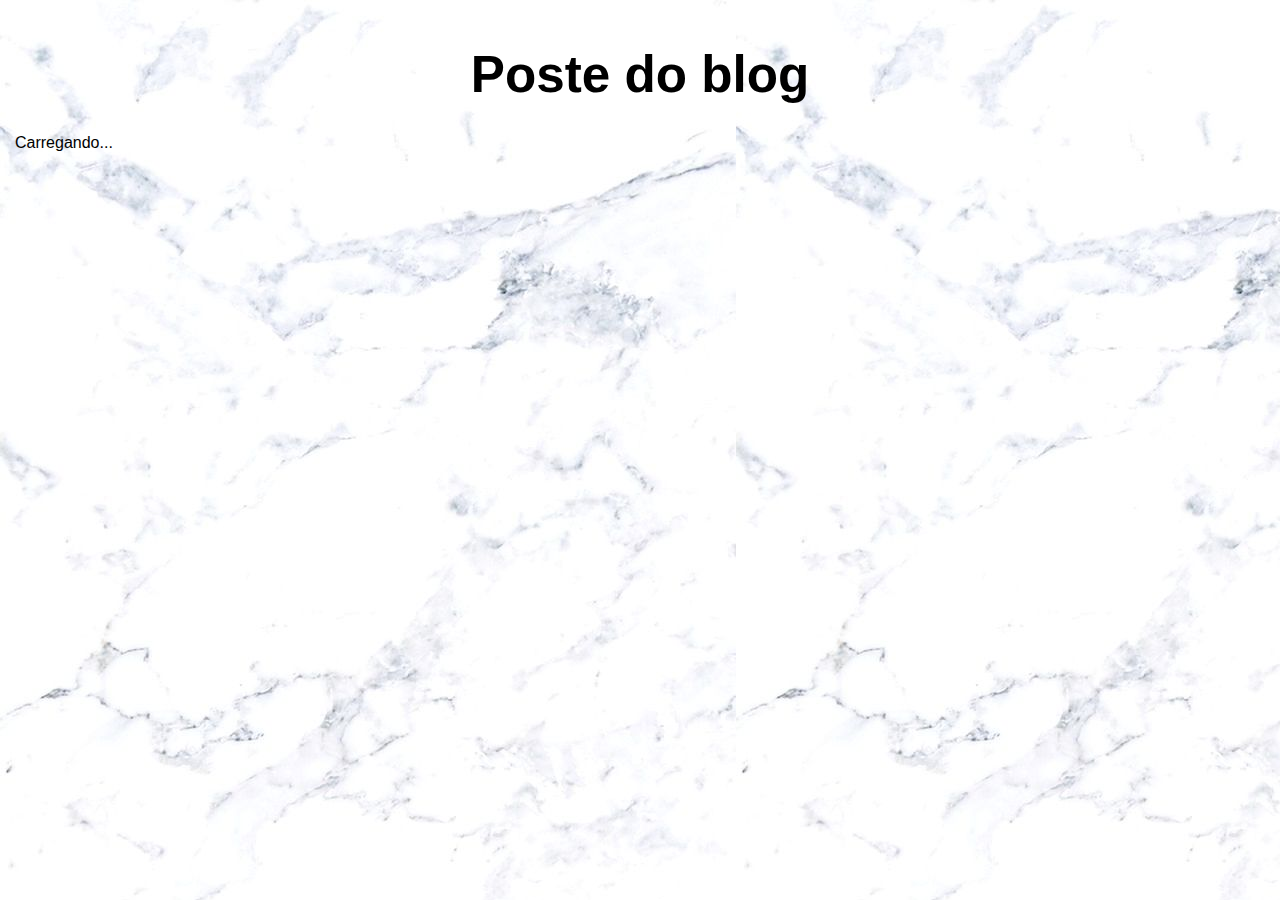
<file: index.html>
<!DOCTYPE html>
<html lang="pt_br">
<head>
    <meta charset="UTF-8">
    <meta http-equiv="X-UA-Compatible" content="IE=edge">
    <meta name="viewport" content="width=device-width, initial-scale=1.0">
    <title>Document</title>
    <link rel="stylesheet" href="./css/style.css">
</head>
<body style="background: url(./background.jpg);">
    <h1 class="titulo-principal">Poste do blog</h1>
    <p id="loading">Carregando...
    </p>
    <div id="posts-container"></div>
    <script src="./js/script.js" defer></script>
</body>
</html>
</file>
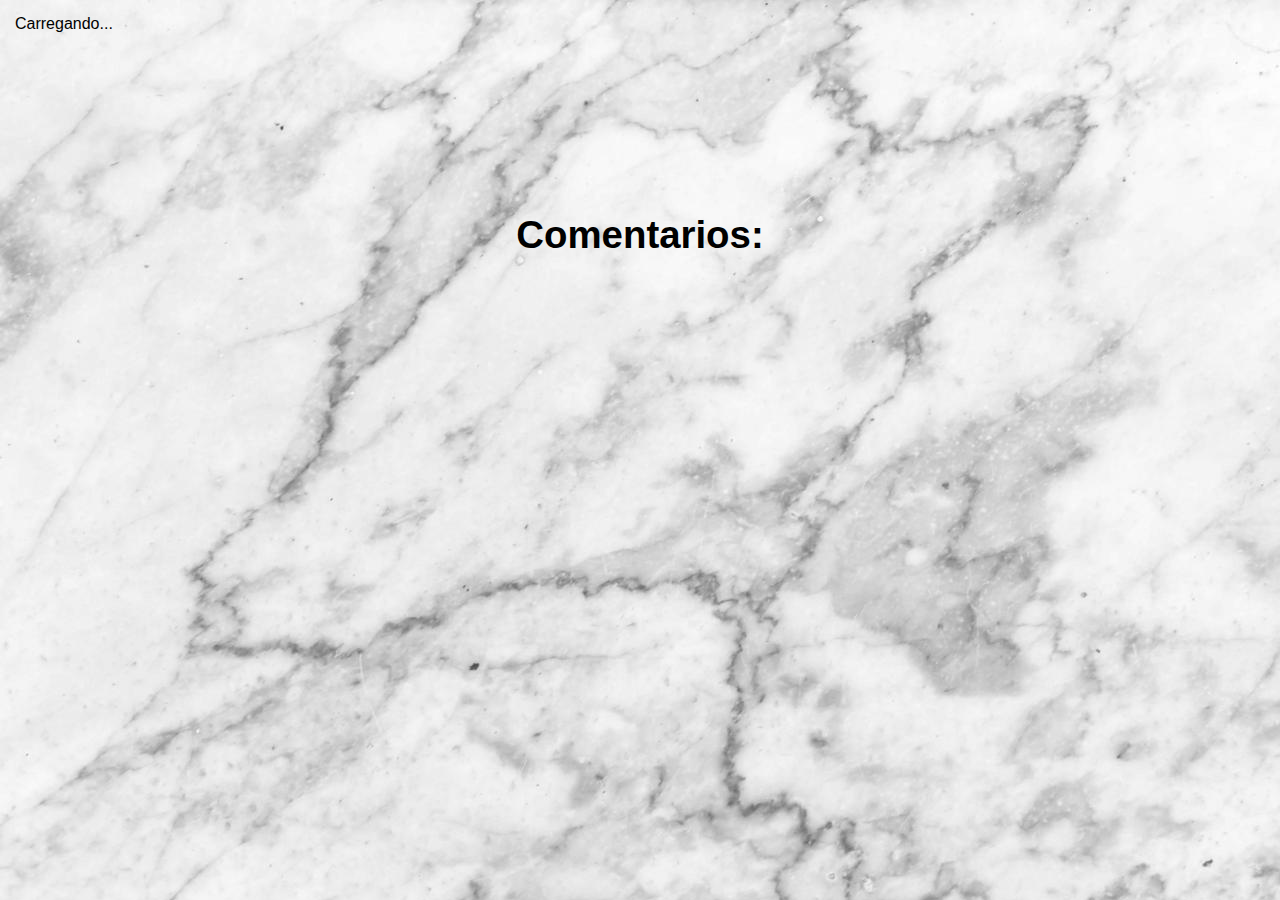
<file: post.html>
<!DOCTYPE html>
<html lang="en">
<head>
    <meta charset="UTF-8">
    <meta http-equiv="X-UA-Compatible" content="IE=edge">
    <meta name="viewport" content="width=device-width, initial-scale=1.0">
    <title>Document</title>
    <link rel="stylesheet" href="./css/post.css">
</head>
<body style="background: url(./post-background.jpg);">
    <p id="loading">Carregando...</p>
    <div id="post" class="hide">
        <a class="home" href="index.html">Voltar</a>
        <div id="post-container"></div>
        <form id="comment-form">
            <h3>Faça seu comentario:</h3>
            <div class="form-post">
                <label for="email">Seu e-mail:</label>
                <input type="email"
                name="email"
                id="email"
                placeholder="Digite o seu e-mail"
                required>
            </div>
            <div class="form-post">
                <label for="body">Seu comentario:</label>
                <textarea
                    name="body"
                    id="body"
                    placeholder="Digite seu comentario"
                    required></textarea>
            </div>
            <input type="submit" value="Enviar" class="enviar-form">
        </form>
    </div>
    <h2 class="comments-h2">Comentarios:</h2>
    <div id="comments-container"></div>
    </div>

    <script src="./js/script.js" defer></script>
</body>
</html>
</file>
<file: css/style.css>
*{
    margin: 0;
    padding: 0;
    font-family: Arial, Helvetica, sans-serif;
}
body{
    padding: 15px;
}
.titulo-principal{
    margin: 30px 0;
    text-align: center;
    font-size: 4vw;
    text-decoration: solid 1px #000;
}
.hide{
    display: none;
}
a:hover, input[type="submit"]{
    opacity: 1;
}
form{
    width: 300px;
}
form div{
    display: flex;
    flex-direction: column;
    margin-bottom: .5em;
}
form label{
    font-weight: bold;
    margin-bottom: 0.3em;
}
form input, form textarea{
    padding: 5px;
}
.box{
    padding: 50px 0;
    display: flex;
    flex-direction: column;
    justify-content: center;
    align-items: center;
}
.box img{
    width: 350px;
}
.box h2{
    color: rgba(0, 0, 0, 1);
    font-size: 2vw;
    text-align: center;
    font-weight: 700;
}
.box p{
    font-size: 1.5vw;
    color: rgba(0, 0, 0, 0.6);
    font-weight: 500;
    margin: 15px 0;
    text-align: center;
}
.box a{
    padding: 15px 60px;
    background-color: #007bff;
    color: #fafafa;
    border-radius: 5px;
    text-decoration: none;
    opacity: .7;
    font-size: 1.5vw;
    border: none;
    cursor: pointer;
    margin: 20px 0;
}
</file>
<file: css/post.css>
*{
    margin: 0;
    padding: 0;
    font-family: Arial, Helvetica, sans-serif;
}
body{
    padding: 15px;
}
.hide{
    display: none;
}
.home{
    background-color: rgba(95, 95, 95, 0.6);
    color: #fafafa;
    padding: 10px 20px;
    border-radius: 5px;
    text-decoration: none;
    font-size: 1vw;
    border: none;
    cursor: pointer;
}
.home:hover{
    background-color: rgba(95, 95, 95, 1);
}
#post-container h1{
    margin: 30px 0;
    text-align: center;
    font-weight: 900;
    font-size: 3vw;
}
#post-container p{
    font-size: 1.5vw;
    color: #000;
    font-weight: 600;
    text-align: center;
    margin-bottom: 50px;
}
.form-post{
    display: flex;
    justify-content: center;
    align-items: center;
    flex-direction: column;
    margin: 30px 0;
}
#comment-form h3{
    font-size: 2vw;
    text-align: center;
}
.form-post label{
    font-size: 1.5vw;
    color: #000;
    font-weight: 700;
}
.form-post input, textarea{
    border: 1px solid #000;
    width: 500px;
    padding: 15px 30px;
    font-size: 1.5vw;
    border-radius: 10px;
}
.form-post textarea{
    resize: none;
}
.enviar-form{
    padding: 10px 35px;
    cursor: pointer;
    background-color: rgba(0, 38, 255, 1);
    color: #fafafa;
    font-size: 1.5vw;
    position: relative;
    left: 45%;
}
.comments-h2{
    margin: 180px 0 20px 0;
    font-size: 3vw;
    text-align: center;
}
#comments-container{
    display: flex;
    flex-direction: column;
    gap: 50px;
    margin-top: 30px;
}
#comments-container h3{
    text-align: center;
    font-size: 1.9vw;
    color: rgba(0, 38, 255, 1);
}
#comments-container p{
    color: rgba(95, 95, 95, 0.9);
    font-size: 1.3vw;
    text-align: center;
}
</file>
